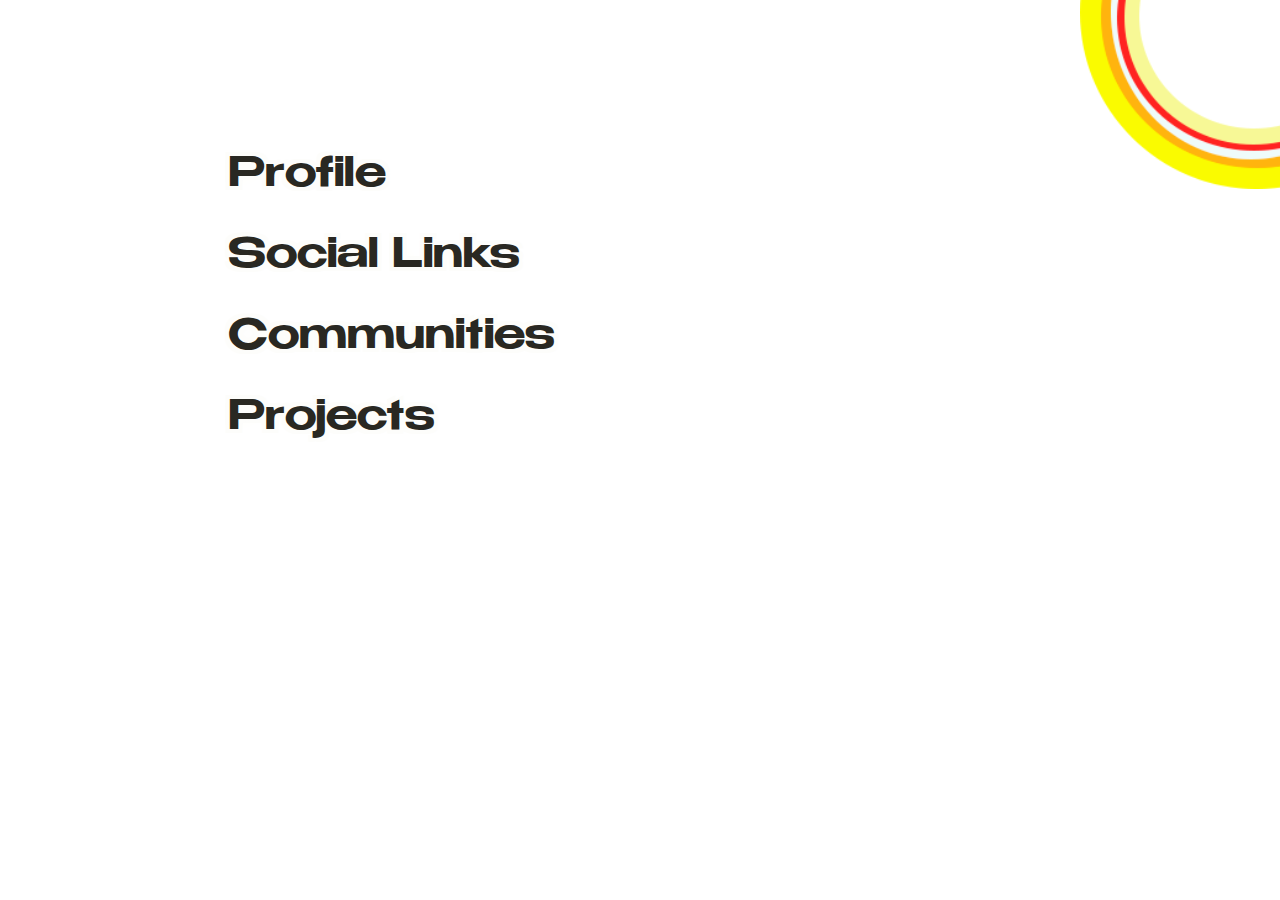
<file: index.html>
<!DOCTYPE html>
<html lang="pt-BR">
<head>
    <meta charset="UTF-8">
    <meta name="viewport" content="width=device-width, initial-scale=1.0">
    <title>4me</title>
    <link rel="stylesheet" href="style.css">
</head>
<body>
    <audio id="backgroundmusic" src="music/april14th.mp3" autoplay loop></audio>
<div class="eclipse">
    <img src="images/background/side-eclipse.png" alt="">
    <div class="eclipseblackbar"></div>
</div>
<div class="links">
    <a href="#" onmouseover="playhoversoundeffect()">Profile</a>
    <a href="#" onmouseover="playhoversoundeffect()">Social Links</a>
    <a href="#" onmouseover="playhoversoundeffect()">Communities</a>
    <a href="#" onmouseover="playhoversoundeffect()">Projects</a>
</div> 

<script>
    const backgroundmusic = document.getElementById('backgroundmusic');
    backgroundmusic.volume = 0.05;

    const hoversoundeffect = new Audio('audio/hoverse.mp3');
    function playhoversoundeffect() {
        hoversoundeffect.currentTime = 0;
        hoversoundeffect.play();
    }
</script>
</body>
</html>
</file>
<file: style.css>
@import url(body.css);
@import url(eclipse.css);
</file>
